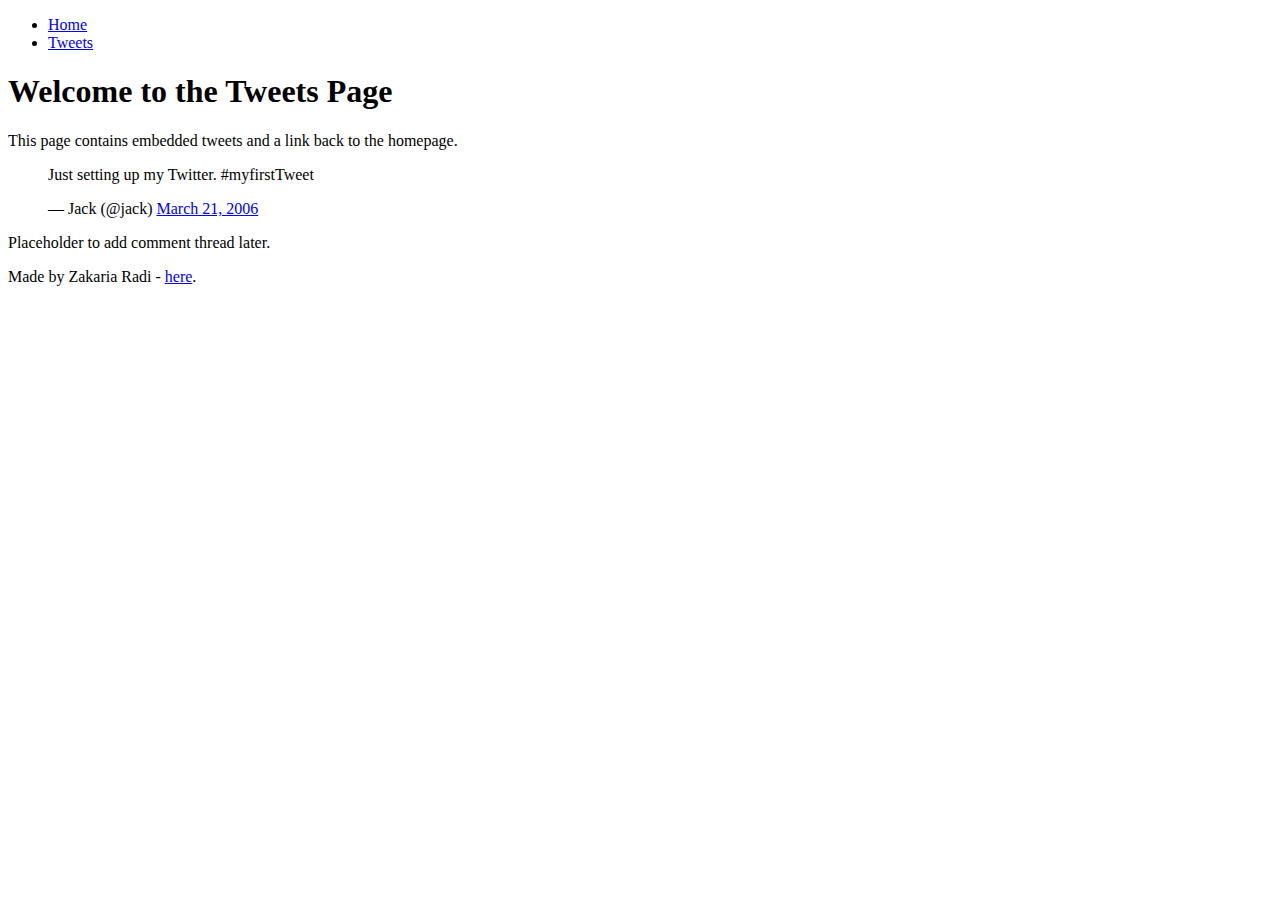
<file: tweets.html>
<!DOCTYPE html>
<html lang="en">
<head>
  <meta charset="UTF-8">
  <meta name="viewport" content="width=device-width, initial-scale=1.0">
  <title>Tweets Page</title>
</head>
<body>
  <!-- Header -->
  <header>
    <nav>
      <ul>
        <li><a href="index.html">Home</a></li>
        <li><a href="tweets.html">Tweets</a></li>
      </ul>
    </nav>
  </header>

  <!-- Main Content -->
  <main>
    <article>
      <!-- Heading Level 1 -->
      <h1>Welcome to the Tweets Page</h1>

      <!-- Paragraphs -->
      <p>This page contains embedded tweets and a link back to the homepage.</p>

      <!-- Embedded Tweet -->
      <blockquote class="twitter-tweet">
        <p lang="en" dir="ltr">Just setting up my Twitter. #myfirstTweet</p>
        &mdash; Jack (@jack) <a href="https://twitter.com/jack/status/20">March 21, 2006</a>
      </blockquote> 
      <script async src="https://platform.twitter.com/widgets.js" charset="utf-8"></script>
    </article>

    <aside>
      <p>Placeholder to add comment thread later.</p>
    </aside>
  </main>

  <!-- Footer -->
  <footer>
    <p>Made by Zakaria Radi - <a href="https://www.example.com" target="_blank">here</a>.</p>
  </footer>
</body>
</html>
</file>
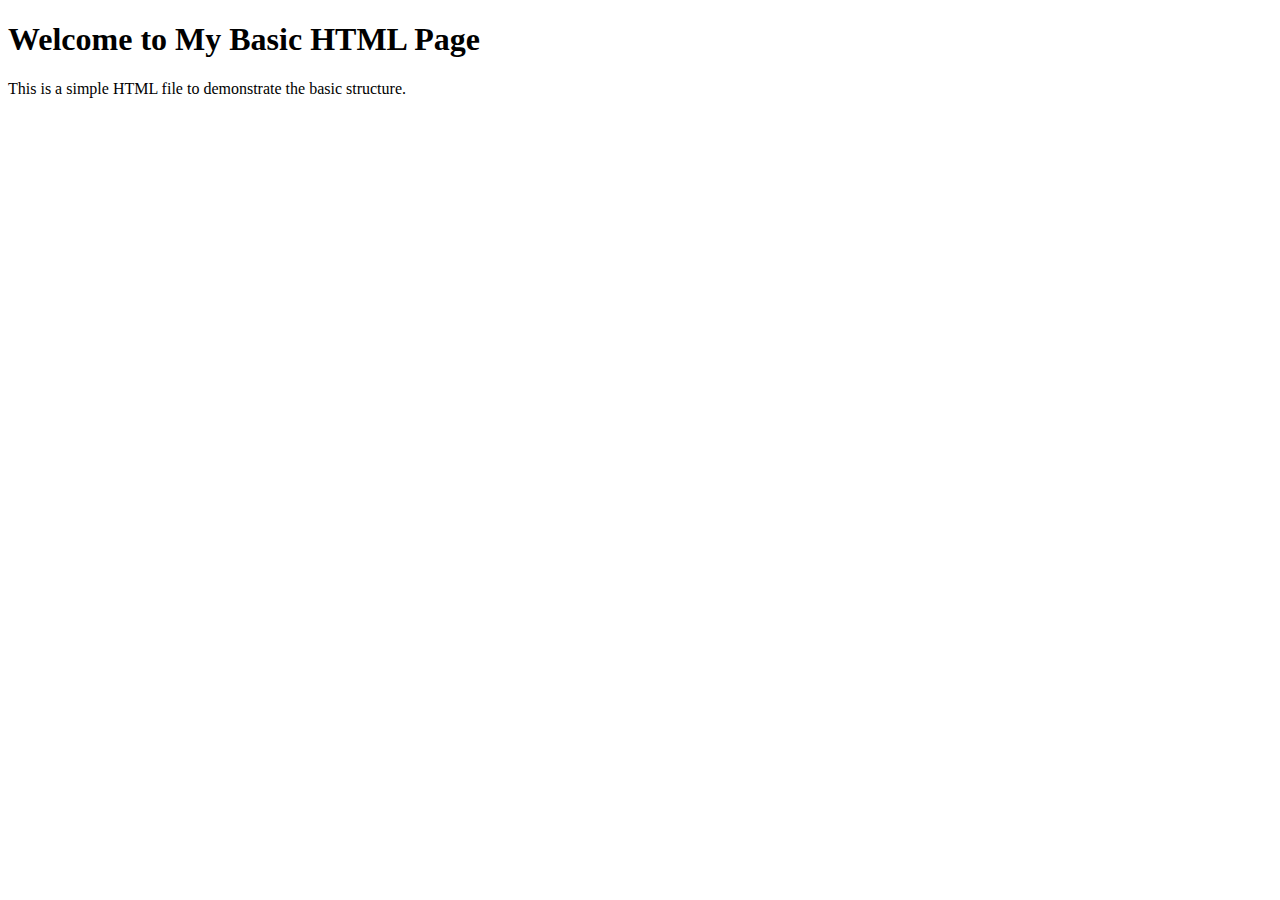
<file: html_basic/base_index.html>
<!DOCTYPE html>
<html lang="en">
<head>
    <meta charset="UTF-8">
    <meta name="viewport" content="width=device-width, initial-scale=1.0">
    <title>My Basic HTML Page</title>
</head>
<body>
    <h1>Welcome to My Basic HTML Page</h1>
    <p>This is a simple HTML file to demonstrate the basic structure.</p>
</body>
</html>
</file>
